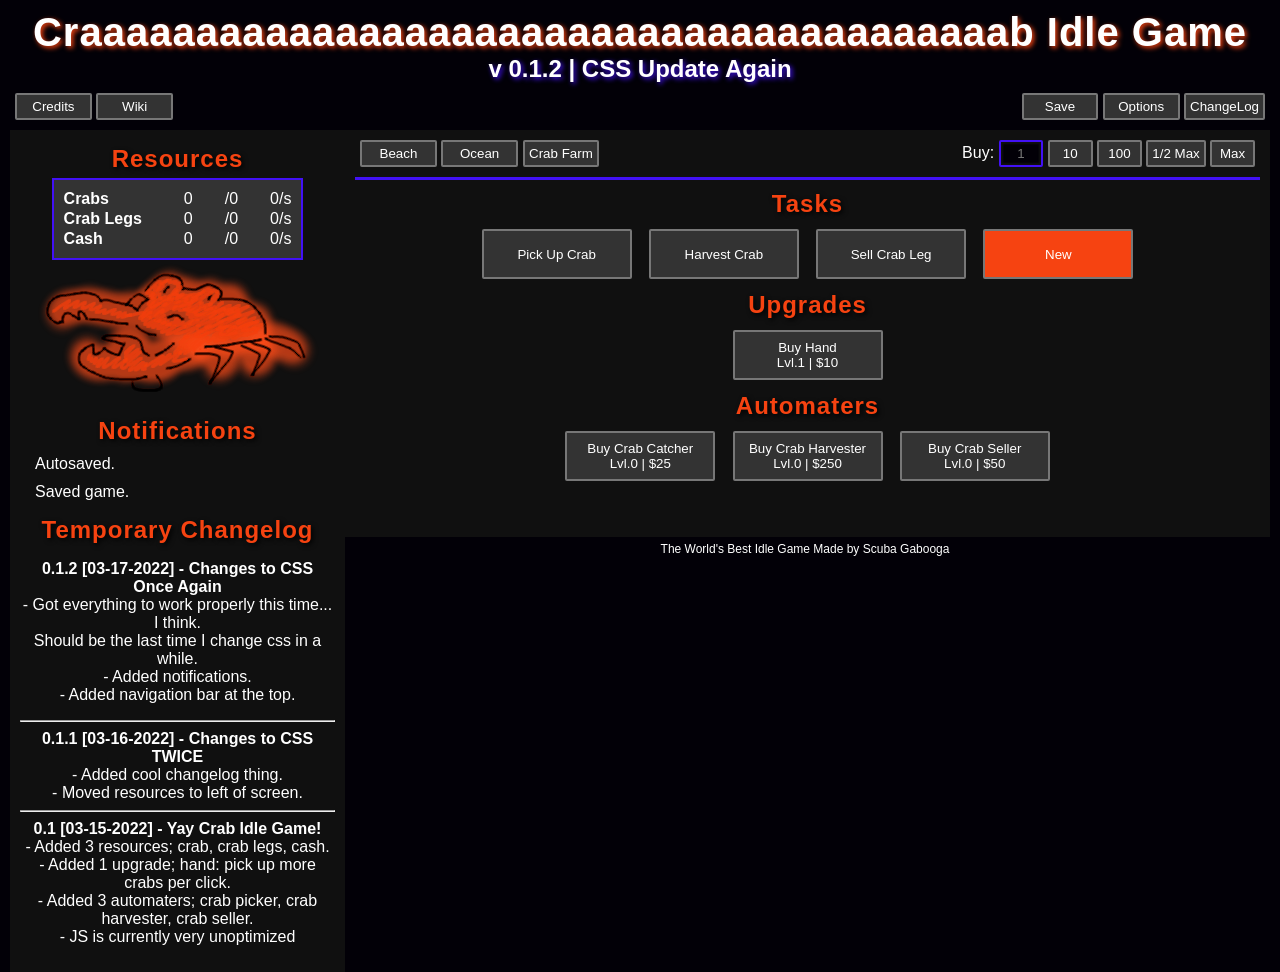
<file: index.html>
<html lang="en">
<head>
	<title>Craaaaab Idle Game</title>
	<link href="styles.css" rel="stylesheet" type="text/css" title="default">
	<script type="text/javascript" src="base.js"></script>
	<meta charset=utf-8>
</head>
<body onload="updateAllUI()">
    <div id="topBar">
        <h1>Craaaaaaaaaaaaaaaaaaaaaaaaaaaaaaaaaaaaaaaab Idle Game</h1>
        <h2>v 0.1.2 | CSS Update Again</h2>
        <div id="titleBlock">
			<div id="leftMenu">
				<ul>
					<li><button>Credits</button></li>
					<li><button>Wiki</button></li>
				</ul>
			</div>
			<div id="rightMenu">
				<ul>
					<li><button>Save</button></li>
					<li><button>Options</button></li>
					<li><button>ChangeLog</button></li>
				</ul>
			</div>
        </div>
    </div>
	<div id="leftContainer">
		<h1>Resources</h1>
			<table id="resourceTable">
				<tbody>
					<tr>
						<th>Crabs</th>
						<td id="crabs">0</td>
						<td>/0</td>
						<td id="crabsPerSec">0</td>
					</tr>
					<tr>
						<th>Crab Legs</th>
						<td><span id="crabLegs">0</span></td>
						<td>/0</td>
						<td><span id="crabLegsPerSec">0</span></td>
					</tr>
					<tr>
						<th>Cash</th>
						<td><span id="cash">0</span></td>
						<td>/0</td>
						<td><span id="cashPerSec">0</span></td>
					</tr>		
				</tbody>
			</table>
		<img src="crab.png">
		<div id="notifications">
			<h1>Notifications</h1>
			<ul>
				<li>Autosaved.</li>
				<li>Saved game.</li>
			</ul>
		</div>
		<h1>Temporary Changelog</h1>
		<p>
			<b>0.1.2 [03-17-2022] - Changes to CSS Once Again</b><br>
			- Got everything to work properly this time... I think.<br>
			Should be the last time I change css in a while.<br>
			- Added notifications.<br>
			- Added navigation bar at the top.
			<hr>
			<b>0.1.1 [03-16-2022] - Changes to CSS TWICE</b><br>
			- Added cool changelog thing.<br>
			- Moved resources to left of screen.<br>
			<hr>
			<b>0.1 [03-15-2022] - Yay Crab Idle Game!</b><br>
			- Added 3 resources; crab, crab legs, cash.<br>
			- Added 1 upgrade; hand: pick up more crabs per click.<br>
			- Added 3 automaters; crab picker, crab harvester, crab seller.<br>
			- JS is currently very unoptimized
		</p>
    </div>
	<div id="rightContainer">
		<div id="titleBlock">
			<div id="leftMenu">
				<ul>
					<li><button>Beach</button></li>
					<li><button>Ocean</button></li>
					<li><button>Crab Farm</button></li>
				</ul>
			</div>
			<div id="rightMenu">
				<ul>
					<li>Buy: </li>
					<li><button class="smallButton" disabled="">1</button></li>
					<li><button class="smallButton">10</button></li>
					<li><button class="smallButton">100</button></li>
					<li><button class="smallButton">1/2 Max</button></li>
					<li><button class="smallButton">Max</button></li>
				</ul>
			</div>
        </div>
		<div id="border"></div>
		<div id="buttonContainer">
			<h1>Tasks</h1>
				<button onclick="pickUpCrab(handCount)">Pick Up Crab</button>
				<button onclick="harvestCrab(1)">Harvest Crab</button>
				<button onclick="sellCrabLeg(1)">Sell Crab Leg</button>
		
				<button onclick="sellCrabLeg(1)" class="new">New</button>
			<h1>Upgrades</h1>
				<button onclick="buyHand(1)">Buy Hand <br>Lvl.<span id="handCount">0</span> | $<span id="handCost">0</span></button>
			<h1>Automaters</h1>
				<button onclick="buyCrabCatcher(1)">Buy Crab Catcher <br>Lvl.<span id="crabCatcherCount">0</span> | $<span id="crabCatcherCost">0</span></button>
				<button onclick="buyCrabHarvester(1)">Buy Crab Harvester <br>Lvl.<span id="crabHarvesterCount">0</span> | $<span id="crabHarvesterCost">0</span></button>
				<button onclick="buyCrabSeller(1)">Buy Crab Seller <br>Lvl.<span id="crabSellerCount">0</span> | $<span id="crabSellerCost">0</span></button>
		</div>
	</div>
    <div id="copyright">The World's Best Idle Game Made by Scuba Gabooga</div>
</body>
</html>
</file>
<file: styles.css>
/* 
#f64311 orange
#4211f5 purple
#020007 purple darker
#000000 black
#ffffff white
#101010 gray darker
#333333 gray
#777777 gray lighter

*/
html {
	min-height: 100%;
}
body {
	color: #ffffff;
	background-color: #020007;
	font-family: "Trebuchet MS", sans-serif;
	margin: 10px;	/* border around the whole thing */
	padding: 0;
	overflow-y: scroll;
	text-align: center;
}
h1 {
	letter-spacing: 1px;
	font-size: 1.5em;
}
button {
	background-color: #333333;
	color: white;
	border-radius: 2px;
	border: 2px solid #777777;
	padding: 4px;
	cursor: pointer;
	min-width: 6vw;
	vertical-align: middle;

}
button.smallButton {
	min-width: 3.5vw;
	width: auto;
}
button:hover {
	box-shadow: 0px 0px 2px 2px #f64311;
	font-weight: bold;
}
button:active {
	background-color: #020007;
	color: #777777;
	box-shadow: 0px 0px 15px 5px #4211f5 inset;
}
button:disabled {
	background-color: #020007;
	color: #777777;
	cursor: default;
	border-color: #4211f5;
	box-shadow: 0px 0px 2px 2px #101010 inset;
}
button:disabled:hover {
	box-shadow: 0px 0px 2px 2px #101010 inset;
	font-weight: normal;
}
button.new {
	background-color: #f64311;
}
button.new:hover {
	box-shadow: 0px 0px 2px 2px #4211f5;
}
button.new:active {
	background-color: #101010;
	color: #777777;
	box-shadow: 0px 0px 15px 5px #f64311 inset;
}
#topBar {
	background: #020007;
}
#topBar h1 {
	margin: auto;
	text-shadow: 2px 2px 5px #f64311;
	font-size: 2.5em;
}
#topBar h2 {
	color: white;
	text-shadow: 2px 2px 5px #4211f5;
	margin: auto;
}
#titleBlock {
	height: auto;
	margin: 0 auto;
	overflow: hidden;
}
#titleBlock li {
	margin: 0px;
	list-style-type: none;
	display: inline;
	cursor: pointer;
}
#leftMenu {
	margin-left: 5px;
	float: left;
}
#rightMenu {
	float: right;
	margin-right: 5px;
}
#titleBlock ul {
	padding: 0;
	margin: 0;
}
#titleBlock button {
	display: inline;
	margin: 10px 0;				/* Scuffed */
}

#leftContainer {
	float: left;
	width: 25%;
	background-color: #101010;
	display: block; 
	padding: 10px;
}
#leftContainer h1, #buttonContainer h1 {
	margin: 5px;
	color: #f64311;
	text-shadow: 2px 2px 5px #000000;
}
#leftContainer table {
	margin-left: auto;
	margin-right: auto;
	background-color: #333333;
	border: 2px solid #4211f5;
	padding: 0.5em;
}
#leftContainer th {
	padding: 0 10px 0 0;
	text-align: left;
}
#leftContainer td {
	padding: 0 0 0 30px;
	text-align: right;
}
#leftContainer td, #leftContainer th {
	word-break: break-all;
	word-wrap: break-word;
}
#leftContainer img {
	height: auto;
	max-width: 100%;
}
#leftContainer ul {
	list-style-type: none;
	padding: 0;
	margin: 0;
}
#notifications {
	padding: 5px;
	margin: 5px;
}
#notifications li{
	text-align: left;
	padding: 5px;
}
#rightContainer {
	background-color: #101010; 							/* Change */
	margin: 0;
	padding: 0 10px;
}
#border {
	border-bottom: 3px solid #4211f5;
}
#buttonContainer {
	margin: 10px;
	margin-bottom: 50px;
	padding: 0;
}
#buttonContainer button {
	margin: 0.5vw;
	min-width: 150px;
	min-height: 50px;		/* Change */
}
#copyright {
	padding: 5px;
	font-size: 75%;
}
#topBar, #leftContainer, #rightContainer, #resourceTable {
	border-radius: 0px;
	overflow: hidden;
	/*
	-webkit-border-image: -webkit-gradient(linear, left top, left bottom, from(#00abeb), to(#fff), color-stop(0.5, #fff), color-stop(0.5, #66cc00)) 21 30 30 21 repeat repeat;
	*/
}

@media only screen and (max-width: 850px) {
	#leftContainer {
		float: none;
		width: auto;
	}
}
</file>
